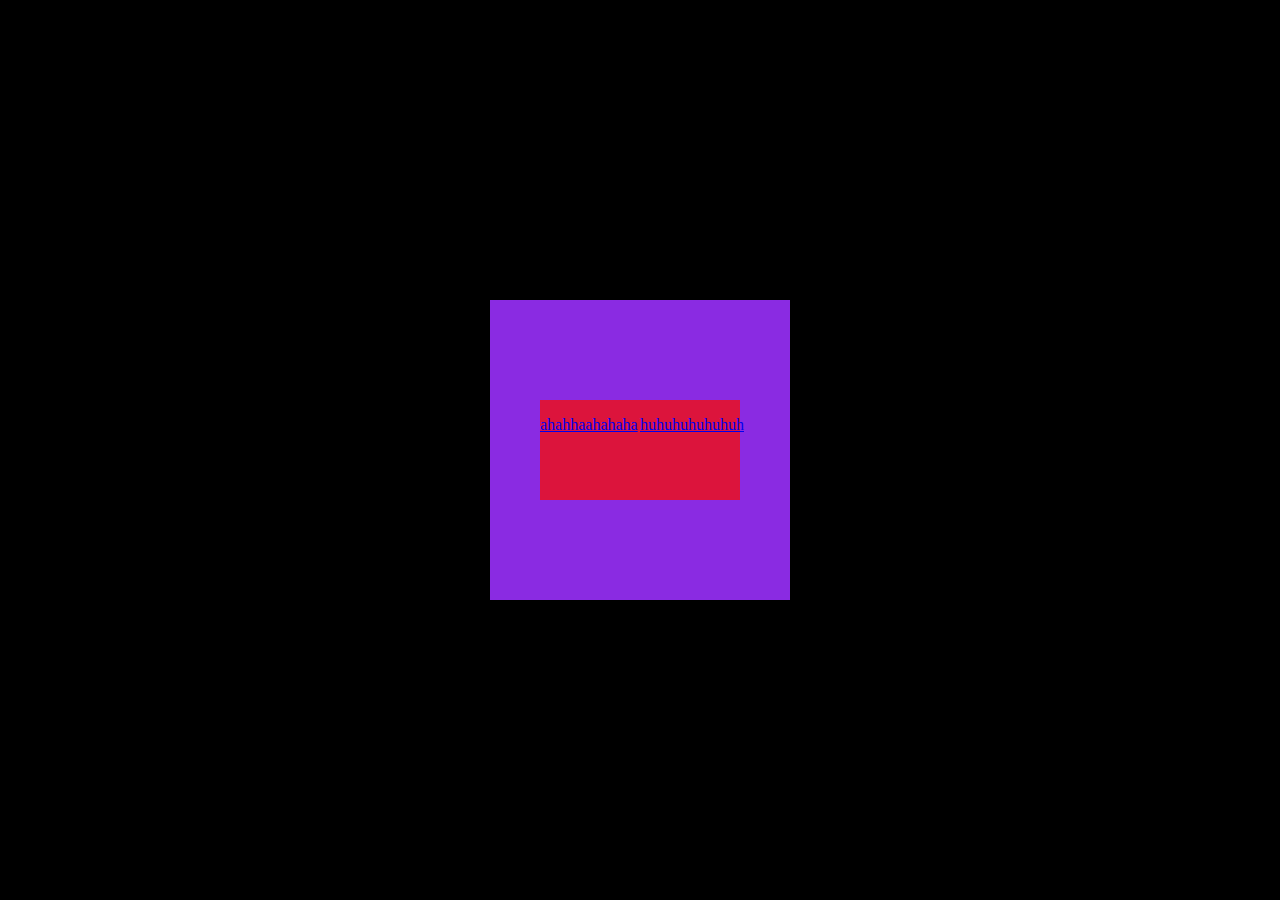
<file: index.html>
<!DOCTYPE html>
<html lang="en">
<head>
    <meta charset="UTF-8">
    <meta http-equiv="X-UA-Compatible" content="IE=edge">
    <meta name="viewport" content="width=device-width, initial-scale=1.0">
    <link rel="stylesheet" href="./style.css">
    <title>Document</title>
</head>
<body>
    <div class="container">
       <div class="bigbox">
         <div class="box2"><p><a href="./index1.html">ahahhaahahaha</a></p></div>
         <div class="box"><p><a href="./index3.html">huhuhuhuhuhuh</a></p></div>
       </div>
    </div>
    
    
</body>
</html>
</file>
<file: style.css>
html,body{
    margin: 0;
    width: 100%;
    height: 100%;
    background-color: black;

}

.container{
    width: 100%;
    height: 100%;
    display: flex;
    justify-content: center;
    align-items: center;
}

.box{
    width: 100px;
    height: 100px;
    background-color: crimson;
    animation-name: animation;
    animation-duration: 3s;
    animation-iteration-count: infinite;
    animation-direction: alternate-reverse;
}

.box2{
    width: 100px;
    height: 100px;
    background-color: crimson;
    animation-name: animation;
    animation-duration: 3s;
    animation-iteration-count: infinite;
    animation-direction: alternate-reverse;
}

.bigbox{
    display: flex;
    justify-content: center;
    align-items: center;
    width: 300px;
    height: 300px;
    background-color: blueviolet;
    animation-name: animation;
    animation-duration: 10s;
    animation-iteration-count: infinite;
    animation-direction: alternate-reverse;
    

}

.bigbox:hover{
    display: flex;
    justify-content: center;
    align-items: center;
    width: 300px;
    height: 300px;
    background-color: blueviolet;
    animation-name: animation;
    animation-duration: 2s;
    animation-iteration-count: infinite;
    animation-direction: alternate-reverse;
    animation-timing-function:ease-out;
    

}

@keyframes animation{
    0%{
        /*deg gradi*/
        transform: rotate3d(0.2, 1, 1, 0deg);
        opacity: 1;

    }

    50%{
        
        transform: rotate3d(1, 1, 1, 360deg);
        opacity: 0.9;
    }

    100% {
       
        transform: rotate3d(1, 0.5, 1, 0deg);
        opacity: 1;

    }
 

}

@keyframes hover{
    0%{
        background-color: crimson;

    }

    50%{background-color: green;
        transform: matrix(50deg);

    }

    100%{background-color: black;

    }
}
</file>
